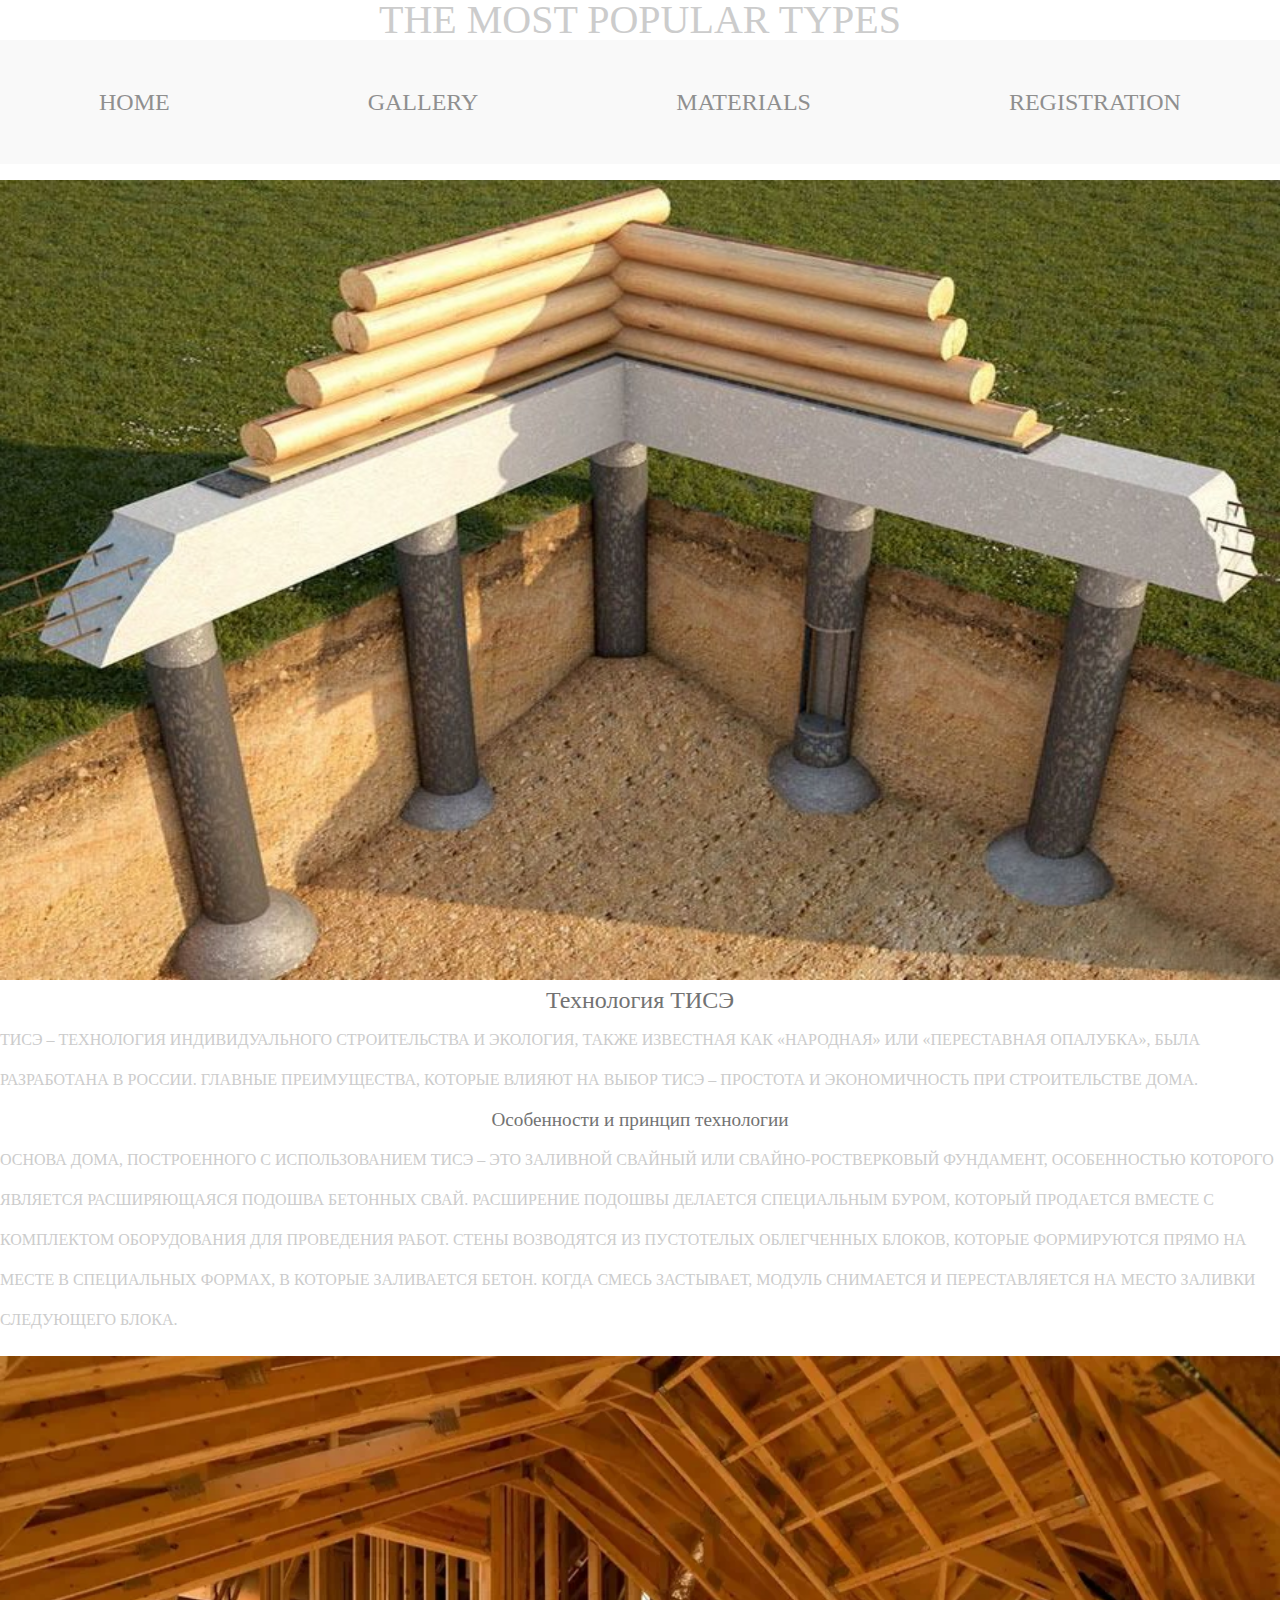
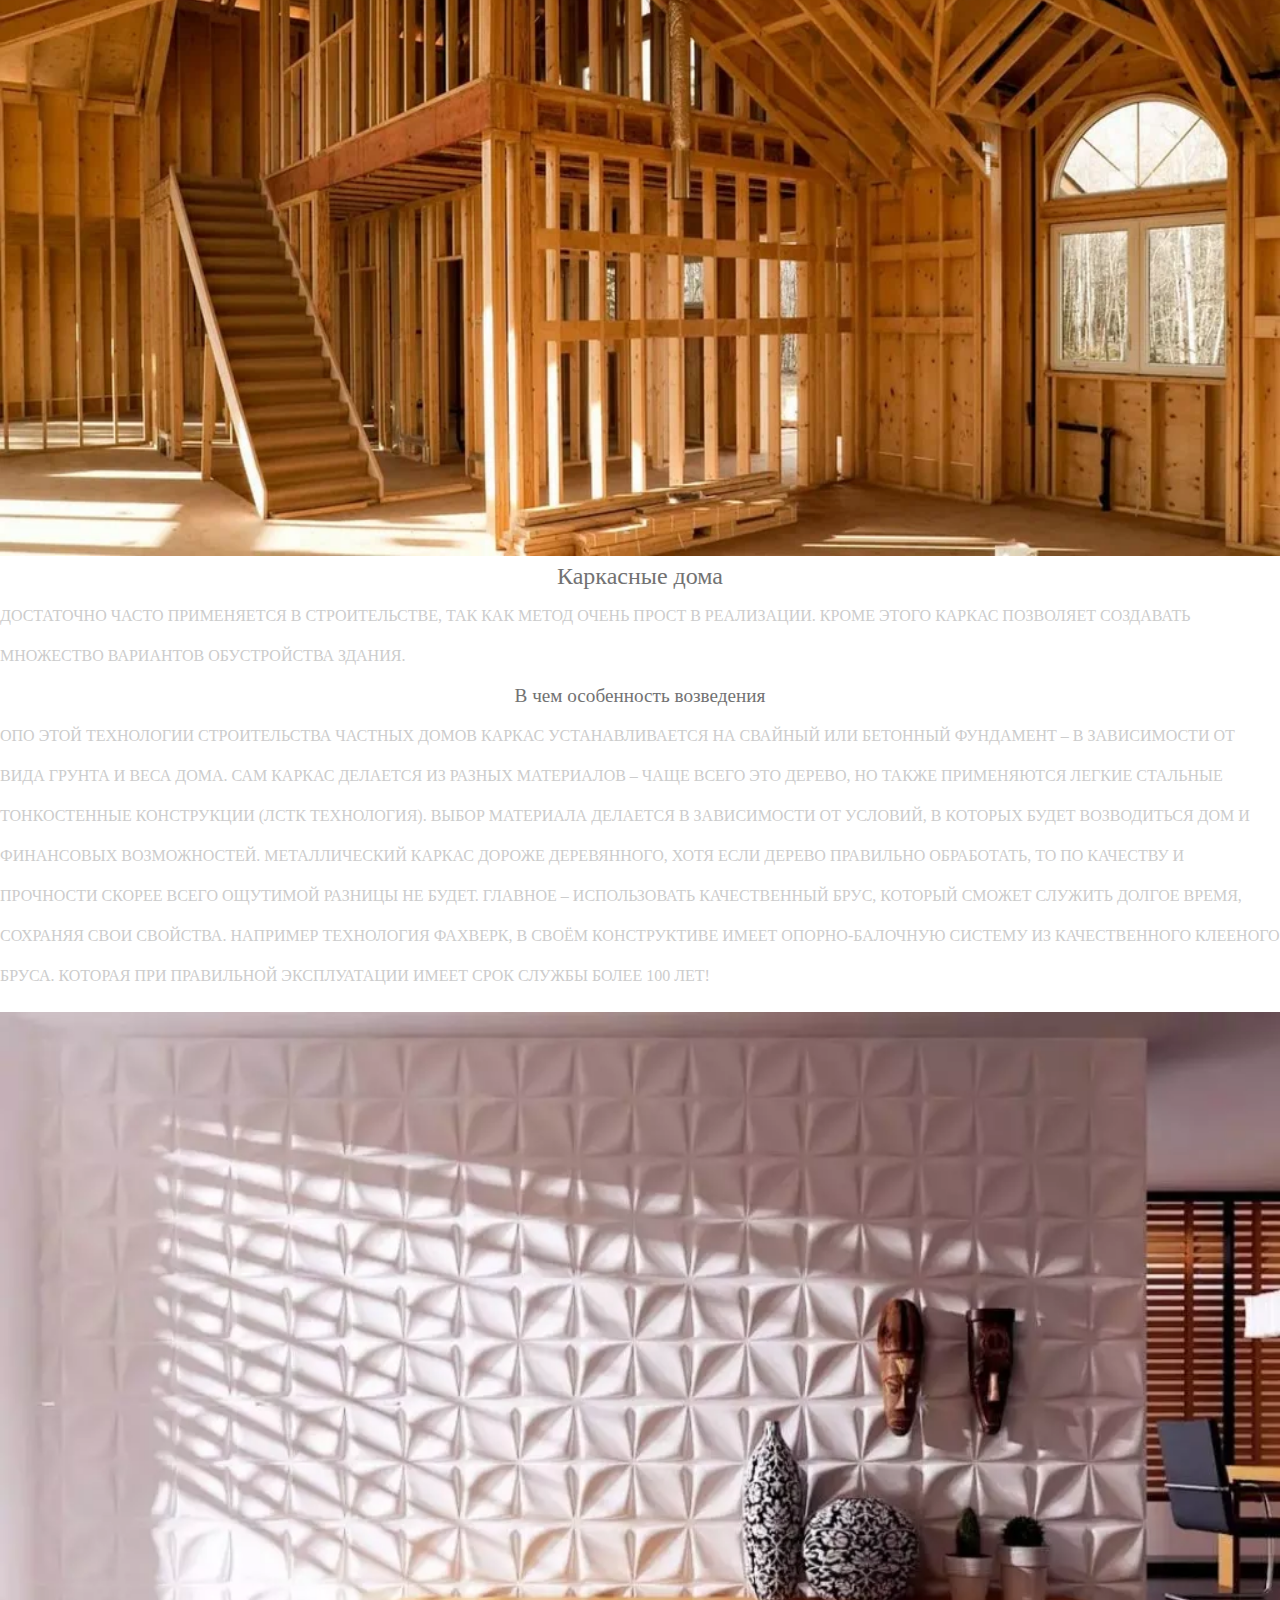
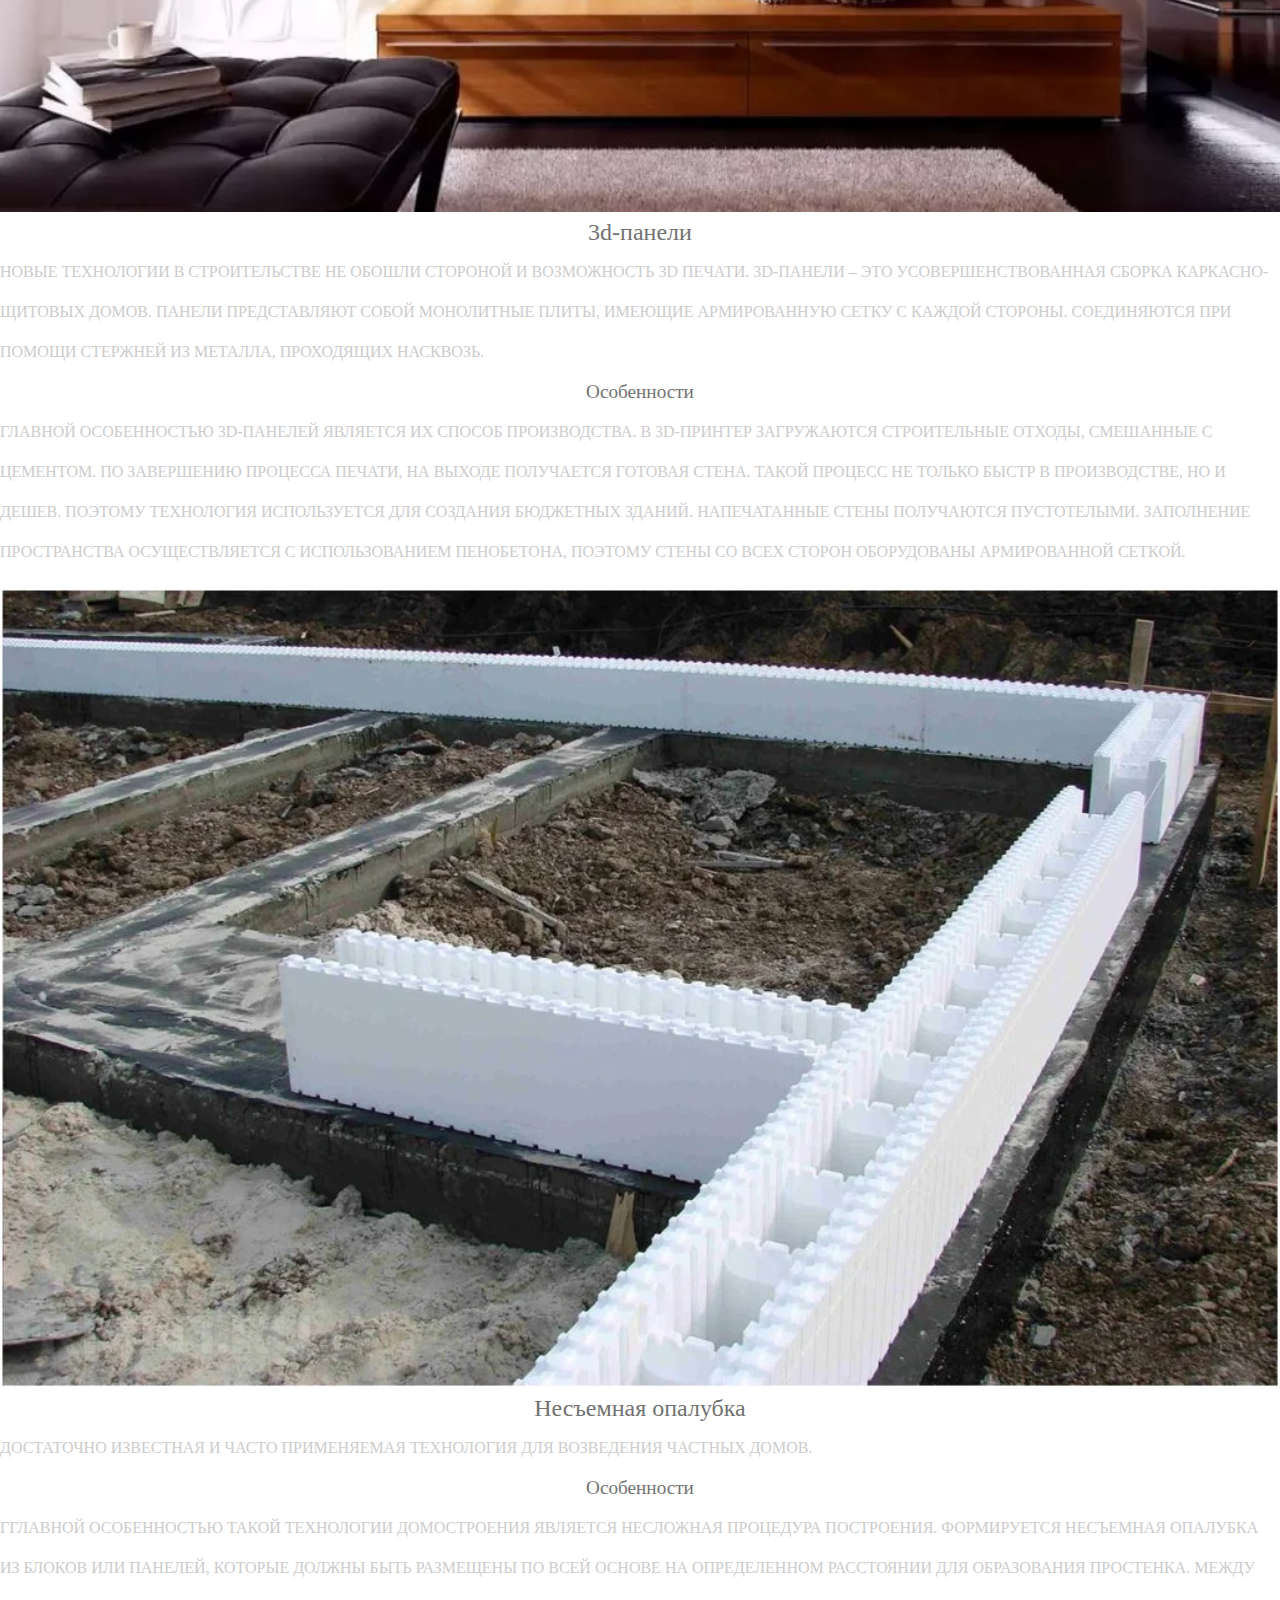
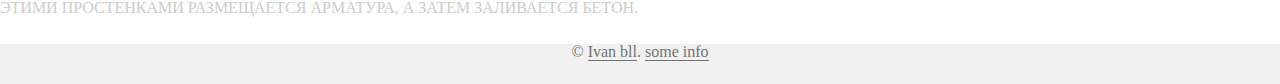
<file: Сайт_1/4_part(tecknologies)/index.html>
<!DOCTYPE html>
<html lang="en">

<head>
    <meta charset="UTF-8">
    <link rel="stylesheet" href="stylesheet/Style.css">
    <link rel="stylesheet" href="remove_basic_styles/none.css">

    <title>Document</title>
</head>

<body>
    <p data-item='Rohit' style="font-size: 2.5rem">the most popular types</p>

    <section>

        <nav>
            <ul class="menuItems">
                <li><a href='../index.html' data-item='Home'>Home</a></li>
                <li><a href='../Real_progects(8)/Gallery.html' data-item='Gallery'>Gallery</a></li>
                <li><a href='../5_part(slaider)/index.html' data-item='materials'>materials</a></li>
<!--                <li><a href='../4_part(tecknologies)/index.html' data-item='technologies'>technologies</a></li>-->
                <li><a href='../index(form).html' data-item='registration'>registration</a></li>
            </ul>
        </nav>

    </section>










    <div class="menu" style="text-align: center; color: white;">d</div>
    <div class="wrapper_1 wrap">
        <div class="empty"></div>
        <div class="img">
            <img src="img/TISE.jpg" alt="">
        </div>
        <div class="text">
            <h1>Технология ТИСЭ</h1>
            <p>ТИСЭ – технология индивидуального строительства и экология, также известная как «народная» или «переставная опалубка», была разработана в России. Главные преимущества, которые влияют на выбор ТИСЭ – простота и экономичность при строительстве дома.</p>
            <h2>Особенности и принцип технологии <br></h2>
            <p>Основа дома, построенного с использованием ТИСЭ – это заливной свайный или свайно-ростверковый фундамент, особенностью которого является расширяющаяся подошва бетонных свай. Расширение подошвы делается специальным буром, который продается вместе с комплектом оборудования для проведения работ.
                Стены возводятся из пустотелых облегченных блоков, которые формируются прямо на месте в специальных формах, в которые заливается бетон. Когда смесь застывает, модуль снимается и переставляется на место заливки следующего блока.

            </p>
        </div>
        <div class="empty"></div>
    </div>
     <div class="menu" style="text-align: center; color: white;">d</div>
     
     
     
     
     
     
     
     
     
     
     
     
     
    <div class="wrapper_1 wrap">
        <div class="empty"></div>
        <div class="img">
            <img src="img/kark.webp" alt="">
        </div>
        <div class="text">
            <h1>Каркасные дома</h1>
            <p>Достаточно часто применяется в строительстве, так как метод очень прост в реализации. Кроме этого каркас позволяет создавать множество вариантов обустройства здания.</p>
            <h2>В чем особенность возведения<br></h2>
            <p>ОПо этой технологии строительства частных домов каркас устанавливается на свайный или бетонный фундамент – в зависимости от вида грунта и веса дома. Сам каркас делается из разных материалов – чаще всего это дерево, но также применяются легкие стальные тонкостенные конструкции (ЛСТК технология). Выбор материала делается в зависимости от условий, в которых будет возводиться дом и финансовых возможностей. Металлический каркас дороже деревянного, хотя если дерево правильно обработать, то по качеству и прочности скорее всего ощутимой разницы не будет. Главное – использовать качественный брус, который сможет служить долгое время, сохраняя свои свойства. Например технология фахверк, в своём конструктиве имеет опорно-балочную систему из качественного клееного бруса. Которая при правильной эксплуатации имеет срок службы более 100 лет!


            </p>
        </div>
        <div class="empty"></div>
    </div>
    
     <div class="menu" style="text-align: center; color: white;">d</div>
    
    
    
    
    
    
    
    
    
    <div class="wrapper_1 wrap">
        <div class="empty"></div>
        <div class="img">
            <img src="img/3d.webp" alt="">
        </div>
        <div class="text">
            <h1>3d-панели</h1>
            <p>Новые технологии в строительстве не обошли стороной и возможность 3D печати. 3D-панели – это усовершенствованная сборка каркасно-щитовых домов. Панели представляют собой монолитные плиты, имеющие армированную сетку с каждой стороны. Соединяются при помощи стержней из металла, проходящих насквозь.</p>
            <h2>Особенности<br></h2>
            <p>Главной особенностью 3D-панелей является их способ производства. В 3D-принтер загружаются строительные отходы, смешанные с цементом. По завершению процесса печати, на выходе получается готовая стена. Такой процесс не только быстр в производстве, но и дешев. Поэтому технология используется для создания бюджетных зданий.

Напечатанные стены получаются пустотелыми. Заполнение пространства осуществляется с использованием пенобетона, поэтому стены со всех сторон оборудованы армированной сеткой.

            </p>
        </div>
        <div class="empty"></div>
    </div>
     <div class="menu" style="text-align: center; color: white;">d</div>
    
    
    
    
    
    
    
    
     <div class="wrapper_1 wrap">
        <div class="empty"></div>
        <div class="img">
            <img src="img/palubka.webp" alt="">
        </div>
        <div class="text">
            <h1>Несъемная опалубка</h1>
            <p>Достаточно известная и часто применяемая технология для возведения частных домов.</p>
            <h2>Особенности<br></h2>
            <p>ГГлавной особенностью такой технологии домостроения является несложная процедура построения.

Формируется несъемная опалубка из блоков или панелей, которые должны быть размещены по всей основе на определенном расстоянии для образования простенка. Между этими простенками размещается арматура, а затем заливается бетон.
            </p>
        </div>
        <div class="empty"></div>
    </div>
    
     <div class="menu" style="text-align: center; color: white;">d</div>
    
    
    <footer>

        <!-- Copyright -->
        <!-- ❤️  -->
        <div class="footer-copyright text-center">&copy;
            <a href="https://grohit.com/" class="white-text" target="_blank">Ivan bll</a>. <a href="https://codepen.io/grohit/" target="_blank">some info</a>
        </div>
        <!-- Copyright -->

    </footer>

</body>

</html>
</file>
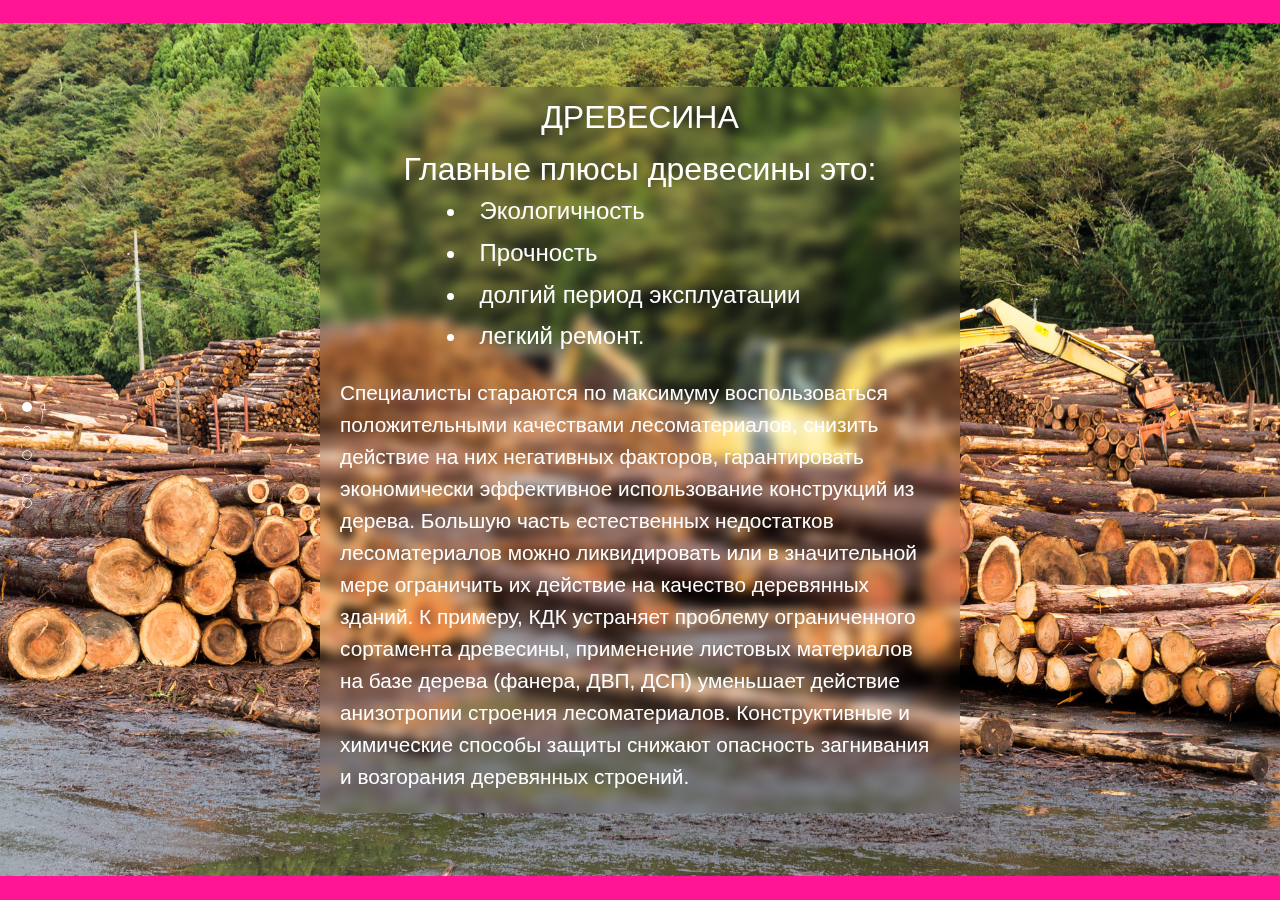
<file: Сайт_1/5_part(slaider)/index.html>
<!DOCTYPE html>
<html lang="en">

<head>
    <meta charset="UTF-8">
    <link rel="stylesheet" href="stylesheet/Style.css">
    <link rel="stylesheet" href="remove_basic_styles/none.css">

    <title>Document</title>
</head>

<body>
    <div class="contenedor">
        <form>
            <input type="radio" id="Slide1" name="slider" titulo="1" autofocus="autofocus" checked="checked" />
            <input type="radio" id="Slide2" name="slider" titulo="2" />
            <input type="radio" id="Slide3" name="slider" titulo="3" />
            <input type="radio" id="Slide4" name="slider" titulo="+4" />
            <input type="radio" id="Slide5" name="slider" titulo="5" />
<!--
            <input type="radio" id="Slide6" name="slider" titulo="Dummy page" />
            <input type="radio" id="Slide7" name="slider" titulo="Dummy page" />
-->
            <div class="labels">
                <label class="Slide" for="Slide1" id="Slide1">
                    <div class="content" style="width: 50%;">
                        <h1><strong>Древесина</strong></h1>
                        <h2>Главные плюсы древесины это:</h2>
                        <ul class="sps">
                            <li>Экологичность</li>
                            <li>Прочность</li>
                            <li>долгий период эксплуатации</li>
                            <li>легкий ремонт.</li>
                        </ul>
                        <p>Специалисты стараются по максимуму воспользоваться положительными качествами лесоматериалов, снизить действие на них негативных факторов, гарантировать экономически эффективное использование конструкций из дерева. Большую часть естественных недостатков лесоматериалов можно ликвидировать или в значительной мере ограничить их действие на качество деревянных зданий. К примеру, КДК устраняет проблему ограниченного сортамента древесины, применение листовых материалов на базе дерева (фанера, ДВП, ДСП) уменьшает действие анизотропии строения лесоматериалов. Конструктивные и химические способы защиты снижают опасность загнивания и возгорания деревянных строений.</p>
                    </div>
<!--                    <div class="icon"><span><i class="fa fa-keyboard-o"></i></span><span>Use keyboard</span></div>-->
                </label>
                <label class="Slide sl_1" for="Slide2" id="Slide2">
                    <div class="content">
                        <h1>Кирпич</h1>
                        <p>Главными достоинствами дома из кирпича являются высокая прочность материала. А по своим характеристикам несущей способности, стена, возведенная из этой разновидности стройматериалов, почти не уступает бетонной. Подобные характеристики идеальны как для малоэтажного загородного строительства, так и для возведения многоэтажных домов. Кроме этого, дом, выложенный из кирпича, не сгорит, не сгниет и не подвергнется усадке.

                            Только, по уровню сохранения энергоэффективности стены из керамического или силикатного кирпича значительно отстают от других строительных материалов. Для того чтобы обеспечить достаточную энергоэффективность частному дому, кирпичная стена должна иметь минимальную толщину в 120 см. Становится ясно, что строить для постоянного круглогодичного проживания "бункер" с подобными стенами никто не будет, поэтому сегодня все чаще кирпич применяют в качестве облицовочного материала.</p>
                            <h1>Недостатки</h1>
                            <ul class="sps">
                                <li>Низкая влагостойкость</li>
                                <li>Высокая теплопроводность</li>
                                <li>Высокая масса изделия</li>
                                <li>Высокая стоимость материала</li>
                            </ul>
                    </div>
                </label>
                
                
                
                
                <label class="Slide" for="Slide3" id="Slide3">
                    <div class="content">
                        <h1>Газо- и пеноблоки</h1>
                        <p>Газо- и пеноблоки имеют одинаковые технические характеристики и отлично подходят для строительства малоэтажных домов. Они обладают более точной геометрией размеров, что влияет на толщину кладочных швов, на расход дорогостоящего кладочного раствора, на теплопроводность стены с учётом кладочного раствора и на трудоёмкость кладки. Для сравнения: толщина кладки для газобетонных блоков составляет 1-1,5 мм, а если говорить о керамических кирпичах, то толщина кладки будет колебаться от 10 до 15 мм. </p>
                        <h2 >Недостатки</h2>
                        <ul class="sps">
                            <li>Хрупкость</li>
                            <li>Высокая водопроницаемость (для газоблоков)</li>
                            <li>Обязательная внутреняя и внешняя отделка дома</li>
                            <li>Наличие химических элементов в составе</li>
                        </ul>
                    </div>
                </label>
                
                
                
                
                
                
                
                
                
                
                
                
                
                
                
                
                
                
                <label class="Slide" for="Slide4" id="Slide4">
                    <div class="content">
                        <h1>Шлакоблоки </h1>
                        <p>Шлакоблоки тоже относятся к недорогим строительным материалам, однако, за счет слишком высокой теплопроводности возведенных стен, они требуют дополнительное утепление. Помимо этого, шлакоблок имеет большой вес.Именно этими недостатками можно объяснить то, что потребители отдают большее предпочтение керамзитобетонным блокам.</p>
                        <h2>В качестве положительных характеристик шлакоблока застройщики выделяют:</h2>
                        <ul class="sps">
                            <li>Пожаростойкость</li>
                            <li>Низкую стоимость</li>
                            <li>Высокую теплоизоляцию</li>
                            <li>Устойчивость к поражению грибка и плесени</li>
                            <li>Высокий срок эксплуатации построенного дома</li>
                        </ul>
                        <h2>Самыми основными недостатками шлакоблока являются:</h2>
                        <ul class="sps">
                            <li>Хрупкость материала и Низкая звукоизоляция</li>
                            <li>Низкая влагостойкость и Необходимость внутренней и внейшей отделки</li>
<!--
                            <li>Низкая звукоизоляция</li>
                            <li>Необходимость внутренней и внейшей отделки</li>
-->
                            
                        </ul>
                    </div>
                </label>
                
                
                
                
                
                
                
                
                
                
                
                
                
                
                
                
                
                
                
                
                <label class="Slide" for="Slide5" id="Slide5">
                    <div class="content">
                        <h1>Арболит</h1>
                        <p>
                            Производится из смеси древесных щепок, раствора цемента и специальных добавок. По техническим характеристикам материал лёгкий и тёплый. Пригоден для постройки невысоких домов. Упругость арболита позволяет ему выдерживать плиты перекрытия.
                        </p>
                        <h2>Достоинства</h2>
                        <ul class="sps">
                            <li>Небольшой вес</li>
                            <li>Экологичсноть</li>
                            <li>Качественная теплоизоляция</li>
                            <li>Высокая звукоизоляция</li>
                            <li>Материал "дышащий" , экологичный</li>
                        </ul>
                         <h2>Недостатки</h2>
                        <ul class="sps">
                            <li>Хорошо поглощает влагу</li>
                            <li>Неровная поверхность</li>
                            <li>Качественная теплоизоляция</li>
                        </ul>
                        <p>К отрицательным сторонам материала можно отнести частые подделки. Специальное оборудование для производства арболита не требуется, поэтому на строительном рынке нередко появляются кустарные изделия. В них добавляются химические добавки, не прошедшие сертификацию. В процессе производства нарушается технология. В итоге получается продукт низкого качества.</p>
                    </div>
                </label>
             
            </div>
        </form>
    </div>

</body>

</html>
</file>
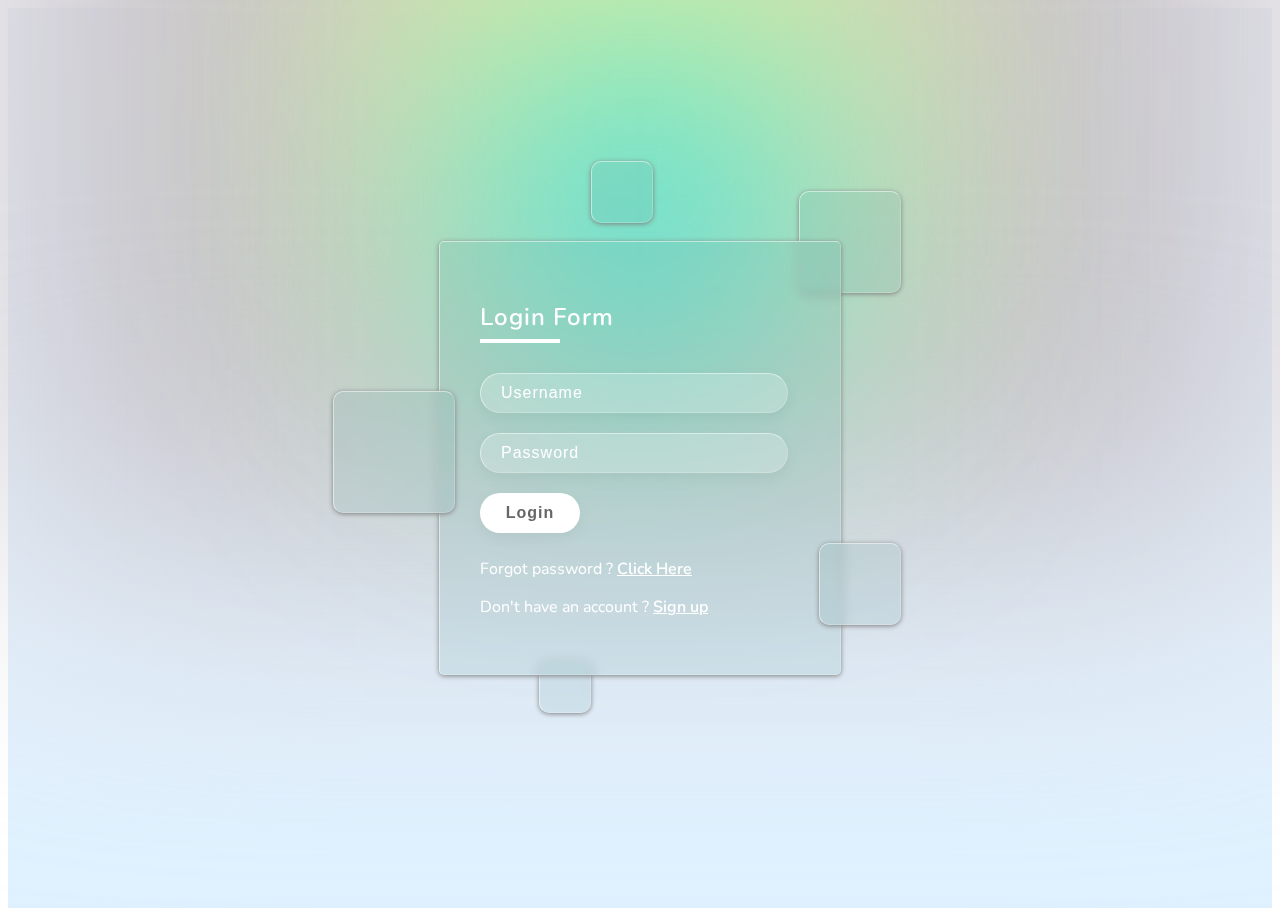
<file: Сайт_1/index(form).html>
<!DOCTYPE html>
<html lang="en">
<head>
	<meta charset="UTF-8">
	<link rel="stylesheet" href="stylesheet/Form_style.css">
	<title>Document</title>
	 <script src="scripts/scripts.js"></script>
</head>
<body>
	<section>
	    <div class="color"></div>
	    <div class="color"></div>
	    <div class="color"></div>
	    <div class="box">
            <div class="square" style="--i:0;"></div>
            <div class="square" style="--i:1;"></div>
            <div class="square" style="--i:2;"></div>
            <div class="square" style="--i:3;"></div>
            <div class="square" style="--i:4;"></div>
	        <div class="container">
	            <div class="form">
	                <h2>Login Form</h2>
	                <form action="">
	                    <div class="inputBox">
	                        <input type="text" placeholder="Username">
	                    </div>
	                    <div class="inputBox">
	                        <input type="Password" placeholder="Password">
	                    </div>
	                     <div class="inputBox">
	                        <input type="submit" value="Login">
	                    </div>
	                    <p class="forget">Forgot password ? <a
	                        
	                     href="">Click Here</a></p>
	                      <p class="forget">Don't have an account ? <a
	                        
	                     href="#" onclick="funct();">Sign up</a></p>
	                </form>
	            </div>
	        </div>
	    </div>
	</section>
</body>
</html>
</file>
<file: Сайт_1/4_part(tecknologies)/stylesheet/Style.css>
body{
    display: flex;
    justify-content: center;
    flex-direction: column;
   
}

@media (min-width : 1500px){
    .img{
    display: inline-block;
/*    float: left*/
    flex: 6;
}
.img img{
    width: 32vw;
    height: 45vh;
}
.text{
    flex: 3;
    min-width: 54vw;
    line-height: 2rem;
    padding: 10px;
}
.text p{
    text-align: left;
}
.wrap{
    display: flex;
    justify-content: space-around;
    flex-wrap: wrap;
}
.empty{
    flex: 1;
    
}
.text h1{
    font-size: 1.5rem;
}
.text h2{
    font-size: 1.2rem;
}
}
@media (max-width : 1500px){
    .img{
    display: inline-block;
    float: left;
    flex: ;
}
.img img{
    max-height: 800px;
    width: 100vw;
    height: 100vh;

}
.text{
    flex: ;
    min-width: 50vw;
    line-height: 2.5rem;
 
}
.text p{
    text-align: left;
}
.wrap{
    display: flex;
    justify-content: flex-end;
    flex-wrap: wrap;
    
}
.empty{
    display: none;
}
.text h1{
    font-size: 1.5rem;
}
.text h2{
    font-size: 1.2rem;
}
}































.section{
    text-align: center;
}
div {
  color: #727272;
  text-align: center;
}
p {
  text-align: center;
  margin: 16px;
  font-size: 96px;
  color: #ccc;
  text-transform: uppercase;
  font-weight: 600;
  transition: all 1s ease-in-out;
  position: relative;
}


nav {
  margin: 25px;
  background: #f9f9f9;
  padding: 16px;
}
nav .menuItems {
  list-style: none;
  display: flex;
  justify-content: space-around;
}
nav .menuItems li {
  margin: 50px;
}
nav .menuItems li a {
  text-decoration: none;
  color: #8f8f8f;
  font-size: 24px;
  font-weight: 400;
  transition: all 0.5s ease-in-out;
  position: relative;
  text-transform: uppercase;
  
}
nav .menuItems li a::before {
  content: attr(data-item);
  transition: 0.5s;
  color: #8254ff;
  position: absolute;
  top: 0;
  bottom: 0;
  left: 0;
  right: 0;
  width: 0;
  overflow: hidden;
}
nav .menuItems li a:hover::before {
  width: 100%;
  transition: all 0.5s ease-in-out;
}

footer {
/*  position: absolute;*/
  font-size: 12px;
  bottom:0;
  width: 100%;
  height: 40px;
  line-height: 60px;
  font-size: 14px;
  background-color: #f1f1f1;
  color: #000000;
  text-align: center;
  
}
footer a {
  text-decoration: none;
  color: inherit;
  border-bottom: 1px solid;
}
footer a:hover {
  border-bottom: 1px transparent;
}
</file>
<file: Сайт_1/5_part(slaider)/stylesheet/Style.css>
<style>
@import url('https://fonts.googleapis.com/css2?family=Nunito:wght@300&display=swap');
</style>
body {
    display: flex;
    justify-content: center;
    flex-direction: column;

}

@media (min-width : 1500px) {}

@media (max-width : 1500px) {}





























/* The basic stuff to make it work */
.contenedor {
    width: 100vw;
    height: 100vh;
    background: deeppink;
    position: relative;
    display: flex;
    align-items: center;
}

.contenedor form {
    box-sizing: border-box;
    text-align: center;
    padding: 22px;
    display: inline-flex;
    flex-direction: column;
    position: fixed;
    height: 100vh;
    justify-content: center;
}

.contenedor form input {
    height: 0;
    margin: 12px 0;
    z-index: 1;
}

.contenedor form input:checked {
    outline: 0;
    border: 0;
}

.contenedor form input:before {
    content: "";
    position: absolute;
    display: inline-block;
    width: 8px;
    height: 8px;
    border: 1px solid rgba(255, 255, 255, 0.81);
    border-radius: 11px;
    cursor: pointer;
    transition: all 0.25s linear;
}

.contenedor form input:checked:before {
    background-color: white;
}

.contenedor form input:after {
    content: ""attr(titulo) "";
    position: relative;
    left: 30px;
    opacity: 0;
    color: white;
    font-size: 9px;
    display: block;
    min-width: 80px;
    transition: all 0.25s linear;
}

.contenedor form input:checked:after {
    opacity: 1;
    left: 20px;
}

.contenedor form input:hover:after:not(label) {
    opacity: 1;
}

.contenedor form input:nth-of-type(1):checked ~ .labels label {
    transform: translateY(-0%);
}

.contenedor form input:nth-of-type(2):checked ~ .labels label {
    transform: translateY(-100%);
}

.contenedor form input:nth-of-type(3):checked ~ .labels label {
    transform: translateY(-200%);
}

.contenedor form input:nth-of-type(4):checked ~ .labels label {
    transform: translateY(-300%);
}

.contenedor form input:nth-of-type(5):checked ~ .labels label {
    transform: translateY(-400%);
}

.contenedor form input:nth-of-type(6):checked ~ .labels label {
    transform: translateY(-500%);
}

.contenedor form input:nth-of-type(7):checked ~ .labels label {
    transform: translateY(-600%);
}

.contenedor form .labels {
    position: absolute;
    top: 0;
    left: 0;
    width: 100vw;
    height: 100vh;
    display: flex;
    flex-direction: column;
}

.contenedor form .labels label {
    min-width: 100vw;
    min-height: 100vh;
    display: flex;
    flex-direction: column;
    justify-content: center;
    align-items: center;
    /*  background-color: #2B2B38;*/
    z-index: 0;
    transition: all 0.75s cubic-bezier(0.75, 0.25, 0, 1.05);
}

.contenedor form .labels label:nth-child(odd) {
    /*
  background-color: #F5004F;
  color: white !important;
*/
}

/* Fancy style */
body {
    font-family: "Open sans", sans-serif;
    font-size: 16px;
    font-weight: 100;
    color: white;
}

.content {
    width: 100%;
    box-sizing: border-box;
    padding: 0 110px;
    
}
.content p{
    width: 100%;
    box-sizing: border-box;
    padding: 0 110px;
    line-height: 2rem;
    
}

.content .block {
    width: inherit;
    font-size: 11px;
    font-weight: 400;
    line-height: 1.5;
    margin: 42px 0;
    display: flex;
    justify-content: center;
}

.content .block span,
.content .block span i {
    margin: 0 42px;
}

.content .block span i {
    margin-bottom: 22px;
}

.content .block span i:before {
    font-size: 30px;
}

.Slide:nth-child(even) .content .block {
    /*  color: #717171;*/
}

.icon {
    position: absolute;
    bottom: 30px;
    left: 0;
    right: 0;
    font-size: 11px;
    text-align: center;
    line-height: 1.5;
    display: flex;
    flex-direction: column;
}

.icon i {
    font-size: 22px;
}

#Slide5 .content .block {
    flex-direction: column;
}

#Slide5 .content .block i {
    margin: 0 12px;
    vertical-align: middle;
}

strong {
    font-weight: 400;
}

h1 {
    text-transform: uppercase;
}

ol {
    text-align: left;
    list-style-type: decimal;
}

a {
    text-decoration: none;
    color: inherit;
    transition: all 0.25s linear;
}

a:hover {
    color: rebeccapurple;
}



@media(max-width:1000px) {
    label#Slide1 {
        background: url(../img/les_2.jpg) center no-repeat;
        background-size: 355%;
    }
    label#Slide2 {
        background: url(../img/kirpitch.jpg) center no-repeat;
        background-size: 355%;
    }
    label#Slide3 {
        background: url(../img/pena.jpg) center no-repeat;
          background-size: 355%;
    }
    label#Slide3 .content{
        backdrop-filter: blur(20px); 
    }
    label#Slide4 {
        background: url(../img/shlack.jpg) center no-repeat;
           background-size: 355%;
    }
     label#Slide5 {
        background: url(../img/arbolit.jpg) center no-repeat;
          background-size: 355%;
    }
    .content{
   
   backdrop-filter: blur(10px); 
    font-family: 'Nunito', sans-serif;
    max-width: 100%;
    line-height: 1.3rem;
    padding: 20px;
    max-height: 100%;
}
}

@media(min-width:1000px) {
    label#Slide1 {
        background: url(../img/les_2.jpg) center no-repeat;
          background-size: 100%;
    }
    label#Slide2 {
        background: url(../img/kirpitch.jpg) center no-repeat;
          background-size: 100%;
    }
     label#Slide3 {
        background: url(../img/pena.jpg)  center no-repeat;
          background-size: 110%;

          
    }
    label#Slide3 .content{
        backdrop-filter: blur(10px); 
    }
     label#Slide4 {
        background: url(../img/shlack.jpg) center no-repeat;
          background-size: 100%;
    }
     label#Slide5 {
        background: url(../img/arbolit.jpg) center no-repeat;
          background-size: 100%;
    }
    .content{
   
   backdrop-filter: blur(6px); 
    font-family: 'Nunito', sans-serif;
    max-width: 80%;
    line-height: 1.1rem;
    padding: 0px;
    max-height: 100%;
    border-radius: 5px;
}
}























/*Cлайд 1*/
.sps{
    display: inline-block;
    
}
.sps li{
    padding: 12px;
    font-size: 1.5rem;
    font-weight: 400;
    text-align: left;
    list-style-type:disc;
}
.content h1{
     padding: 22px;
    font-size: 2rem;
    font-weight: 500;
}
.content h2{
     padding: 12px;
    font-size: 2rem;
}

.content p{
   float: left; 
    font-size: 1.3rem;
    text-align:left;
    padding: 20px;
        
}
.Slide{
   
}
/*слайд_2*/
</file>
<file: Сайт_1/stylesheet/Form_style.css>
@import url('https://fonts.googleapis.com/css2?family=Nunito:wght@300&display=swap');

@import url('https://fonts.googleapis.com/css2?family=Noto+Sans:ital,wght@0,200;0,300;1,200&display=swap');
body{
    overflow: hidden;
    font-family: 'Nunito', sans-serif;
}
section{
    display: flex;
    justify-content: center;
    align-items: center;
    min-height: 100vh;
    background: linear-gradient(to bottom,#f1f4f9,#dff1ff)
}
section .color{
    position: absolute;
    filter: blur(150px)
}
section .color:nth-child(1)
{
    top: -350px;
    width: 100vw;
    height: 100vh;
    background: #c5c2cb;
}
section .color:nth-child(2)
{
    top: -150px;
    width: 500px;
    height: 500px;
    background: #fffd87;
}
section  .color:nth-child(3)
{
    top: 50px;
    width: 300px;
    height: 300px;
    background: #00d2ff;
}
.box
{
    position: relative;
}
.container{
    position: relative;
    width: 400px;
    min-height: 400px;
    background: rgb(91 157 154 / 12%);
    border-radius: 5px;
    display: flex;
    justify-content: center;
    align-items: center;
    backdrop-filter:blur(5px);
    box-shadow: 0 1px 5px grey;
    border: 1px solid rgba(255,255,255,0.5);
    border-right: 1px solid rgba(255,255,255,0.2);
    border-bottom: 1px solid rgba(255,255,255,0.2);
}
.form
{
    position: relative;
    width: 100%;
    height: 100%;
    padding: 40px;
}
.form h2
{
    position: relative;
    color: white;
    font-size: 24px;
    font-weight: 600;
    letter-spacing: 1px;
    margin-bottom: 40px;
}
.form h2::before
{
    content: '';
    position: absolute;
    left: 0;
    bottom: -10px;
    width: 80px;
    height: 4px;
    background: white;
}
.form .inputBox
{
    width:83%;
    margin-top: 20px; 
}
.form .inputBox input
{
    width: 100%;
    background: rgba(255,255,255,0.2);
    border: none;
    outline: none;
    padding: 10px 20px;
    border-radius: 35px;
    border: 1px solid rgba(255,255,255,0.5);
    border-right: 1px solid rgba(255,255,255,0.2);
    border-bottom: 1px solid rgba(255,255,255,0.2);
    font-size: 16px;
    letter-spacing: 1px;
    color: white;
    box-shadow: 0 5px 15px rgba(0,0,0,0.05);
}
.form .inputBox input::placeholder
{
    color: white;
}
.form .inputBox input[type="submit"]
{
    background: white;
    color: #666;
    max-width: 100px;
    cursor: pointer;
    margin-bottom: 20px;
    font-weight: 600;
}
.forget
{
    margin-top: 5px;
    color: white;
}
.forget a
{
    color: white;
    font-weight: 600;
}
.box .square
{
    position: absolute;
    backdrop-filter:blur(5px);
    box-shadow: 0 1px 5px grey;
    border: 1px solid rgba(255,255,255,0.5);
    border-right: 1px solid rgba(255,255,255,0.2);
    border-bottom: 1px solid rgba(255,255,255,0.2);
    background: rgb(91 157 154 / 12%);
    border-radius: 10px;
    animation-delay: calc(-1s * var(--i));
    animation: animate 30s linear infinite;
}
@keyframes animate
{
    0%,100%
    {
        transform: translateY(-40px);
    }
    50%
    {
        transform: translateY(40px);
    }
}
.box .square:nth-child(1)
{
    
    top: -50px;
    right: -60px;
    width: 100px;
    height: 100px;
}
.box .square:nth-child(2)
{
    top: 150px;
    right: 386px;
    width: 120px;
    height: 120px;
    z-index: 2;
}
.box .square:nth-child(3)
{
    bottom: 50px;
    right: -60px;
    width: 80px;
    height: 80px;
    z-index: 2;
}
.box .square:nth-child(4)
{
    top: 420px;
    right: 250px;
    width: 50px;
    height: 50px;
}
.box .square:nth-child(5)
{
    top: -80px;
    right: 188px;
    width: 60px;
    height: 60px;
}
</file>
<file: Сайт_1/4_part(tecknologies)/remove_basic_styles/none.css>
/* http://meyerweb.com/eric/tools/css/reset/
   v2.0-modified | 20110126
   License: none (public domain)
*/

html, body, div, span, applet, object, iframe,
h1, h2, h3, h4, h5, h6, p, blockquote, pre,
a, abbr, acronym, address, big, cite, code,
del, dfn, em, img, ins, kbd, q, s, samp,
small, strike, strong, sub, sup, tt, var,
b, u, i, center,
dl, dt, dd, ol, ul, li,
fieldset, form, label, legend,
table, caption, tbody, tfoot, thead, tr, th, td,
article, aside, canvas, details, embed,
figure, figcaption, footer, header, hgroup,
menu, nav, output, ruby, section, summary,
time, mark, audio, video {
  margin: 0;
	padding: 0;
	border: 0;
	font-size: 100%;
	font: inherit;
	vertical-align: baseline;
}

/* make sure to set some focus styles for accessibility */
:focus {
    outline: 0;
}

/* HTML5 display-role reset for older browsers */
article, aside, details, figcaption, figure,
footer, header, hgroup, menu, nav, section {
	display: block;
}

body {
	line-height: 1;
}

ol, ul {
	list-style: none;
}

blockquote, q {
	quotes: none;
}

blockquote:before, blockquote:after,
q:before, q:after {
	content: '';
	content: none;
}

table {
	border-collapse: collapse;
	border-spacing: 0;
}

input[type=search]::-webkit-search-cancel-button,
input[type=search]::-webkit-search-decoration,
input[type=search]::-webkit-search-results-button,
input[type=search]::-webkit-search-results-decoration {
    -webkit-appearance: none;
    -moz-appearance: none;
}

input[type=search] {
    -webkit-appearance: none;
    -moz-appearance: none;
    -webkit-box-sizing: content-box;
    -moz-box-sizing: content-box;
    box-sizing: content-box;
}

textarea {
    overflow: auto;
    vertical-align: top;
    resize: vertical;
}

/**
 * Correct `inline-block` display not defined in IE 6/7/8/9 and Firefox 3.
 */

audio,
canvas,
video {
    display: inline-block;
    *display: inline;
    *zoom: 1;
    max-width: 100%;
}

/**
 * Prevent modern browsers from displaying `audio` without controls.
 * Remove excess height in iOS 5 devices.
 */

audio:not([controls]) {
    display: none;
    height: 0;
}

/**
 * Address styling not present in IE 7/8/9, Firefox 3, and Safari 4.
 * Known issue: no IE 6 support.
 */

[hidden] {
    display: none;
}

/**
 * 1. Correct text resizing oddly in IE 6/7 when body `font-size` is set using
 *    `em` units.
 * 2. Prevent iOS text size adjust after orientation change, without disabling
 *    user zoom.
 */

html {
    font-size: 100%; /* 1 */
    -webkit-text-size-adjust: 100%; /* 2 */
    -ms-text-size-adjust: 100%; /* 2 */
}

/**
 * Address `outline` inconsistency between Chrome and other browsers.
 */

a:focus {
    outline: thin dotted;
}

/**
 * Improve readability when focused and also mouse hovered in all browsers.
 */

a:active,
a:hover {
    outline: 0;
}

/**
 * 1. Remove border when inside `a` element in IE 6/7/8/9 and Firefox 3.
 * 2. Improve image quality when scaled in IE 7.
 */

img {
    border: 0; /* 1 */
    -ms-interpolation-mode: bicubic; /* 2 */
}

/**
 * Address margin not present in IE 6/7/8/9, Safari 5, and Opera 11.
 */

figure {
    margin: 0;
}

/**
 * Correct margin displayed oddly in IE 6/7.
 */

form {
    margin: 0;
}

/**
 * Define consistent border, margin, and padding.
 */

fieldset {
    border: 1px solid #c0c0c0;
    margin: 0 2px;
    padding: 0.35em 0.625em 0.75em;
}

/**
 * 1. Correct color not being inherited in IE 6/7/8/9.
 * 2. Correct text not wrapping in Firefox 3.
 * 3. Correct alignment displayed oddly in IE 6/7.
 */

legend {
    border: 0; /* 1 */
    padding: 0;
    white-space: normal; /* 2 */
    *margin-left: -7px; /* 3 */
}

/**
 * 1. Correct font size not being inherited in all browsers.
 * 2. Address margins set differently in IE 6/7, Firefox 3+, Safari 5,
 *    and Chrome.
 * 3. Improve appearance and consistency in all browsers.
 */

button,
input,
select,
textarea {
    font-size: 100%; /* 1 */
    margin: 0; /* 2 */
    vertical-align: baseline; /* 3 */
    *vertical-align: middle; /* 3 */
}

/**
 * Address Firefox 3+ setting `line-height` on `input` using `!important` in
 * the UA stylesheet.
 */

button,
input {
    line-height: normal;
}

/**
 * Address inconsistent `text-transform` inheritance for `button` and `select`.
 * All other form control elements do not inherit `text-transform` values.
 * Correct `button` style inheritance in Chrome, Safari 5+, and IE 6+.
 * Correct `select` style inheritance in Firefox 4+ and Opera.
 */

button,
select {
    text-transform: none;
}

/**
 * 1. Avoid the WebKit bug in Android 4.0.* where (2) destroys native `audio`
 *    and `video` controls.
 * 2. Correct inability to style clickable `input` types in iOS.
 * 3. Improve usability and consistency of cursor style between image-type
 *    `input` and others.
 * 4. Remove inner spacing in IE 7 without affecting normal text inputs.
 *    Known issue: inner spacing remains in IE 6.
 */

button,
html input[type="button"], /* 1 */
input[type="reset"],
input[type="submit"] {
    -webkit-appearance: button; /* 2 */
    cursor: pointer; /* 3 */
    *overflow: visible;  /* 4 */
}

/**
 * Re-set default cursor for disabled elements.
 */

button[disabled],
html input[disabled] {
    cursor: default;
}

/**
 * 1. Address box sizing set to content-box in IE 8/9.
 * 2. Remove excess padding in IE 8/9.
 * 3. Remove excess padding in IE 7.
 *    Known issue: excess padding remains in IE 6.
 */

input[type="checkbox"],
input[type="radio"] {
    box-sizing: border-box; /* 1 */
    padding: 0; /* 2 */
    *height: 13px; /* 3 */
    *width: 13px; /* 3 */
}

/**
 * 1. Address `appearance` set to `searchfield` in Safari 5 and Chrome.
 * 2. Address `box-sizing` set to `border-box` in Safari 5 and Chrome
 *    (include `-moz` to future-proof).
 */

input[type="search"] {
    -webkit-appearance: textfield; /* 1 */
    -moz-box-sizing: content-box;
    -webkit-box-sizing: content-box; /* 2 */
    box-sizing: content-box;
}

/**
 * Remove inner padding and search cancel button in Safari 5 and Chrome
 * on OS X.
 */

input[type="search"]::-webkit-search-cancel-button,
input[type="search"]::-webkit-search-decoration {
    -webkit-appearance: none;
}

/**
 * Remove inner padding and border in Firefox 3+.
 */

button::-moz-focus-inner,
input::-moz-focus-inner {
    border: 0;
    padding: 0;
}

/**
 * 1. Remove default vertical scrollbar in IE 6/7/8/9.
 * 2. Improve readability and alignment in all browsers.
 */

textarea {
    overflow: auto; /* 1 */
    vertical-align: top; /* 2 */
}

/**
 * Remove most spacing between table cells.
 */

table {
    border-collapse: collapse;
    border-spacing: 0;
}

html,
button,
input,
select,
textarea {
    color: #222;
}


::-moz-selection {
    background: #b3d4fc;
    text-shadow: none;
}

::selection {
    background: #b3d4fc;
    text-shadow: none;
}

img {
    vertical-align: middle;
}

fieldset {
    border: 0;
    margin: 0;
    padding: 0;
}

textarea {
    resize: vertical;
}

.chromeframe {
    margin: 0.2em 0;
    background: #ccc;
    color: #000;
    padding: 0.2em 0;
}
</file>
<file: Сайт_1/5_part(slaider)/remove_basic_styles/none.css>
/* http://meyerweb.com/eric/tools/css/reset/
   v2.0-modified | 20110126
   License: none (public domain)
*/

html, body, div, span, applet, object, iframe,
h1, h2, h3, h4, h5, h6, p, blockquote, pre,
a, abbr, acronym, address, big, cite, code,
del, dfn, em, img, ins, kbd, q, s, samp,
small, strike, strong, sub, sup, tt, var,
b, u, i, center,
dl, dt, dd, ol, ul, li,
fieldset, form, label, legend,
table, caption, tbody, tfoot, thead, tr, th, td,
article, aside, canvas, details, embed,
figure, figcaption, footer, header, hgroup,
menu, nav, output, ruby, section, summary,
time, mark, audio, video {
  margin: 0;
	padding: 0;
	border: 0;
	font-size: 100%;
	font: inherit;
	vertical-align: baseline;
}

/* make sure to set some focus styles for accessibility */
:focus {
    outline: 0;
}

/* HTML5 display-role reset for older browsers */
article, aside, details, figcaption, figure,
footer, header, hgroup, menu, nav, section {
	display: block;
}

body {
	line-height: 1;
}

ol, ul {
	list-style: none;
}

blockquote, q {
	quotes: none;
}

blockquote:before, blockquote:after,
q:before, q:after {
	content: '';
	content: none;
}

table {
	border-collapse: collapse;
	border-spacing: 0;
}

input[type=search]::-webkit-search-cancel-button,
input[type=search]::-webkit-search-decoration,
input[type=search]::-webkit-search-results-button,
input[type=search]::-webkit-search-results-decoration {
    -webkit-appearance: none;
    -moz-appearance: none;
}

input[type=search] {
    -webkit-appearance: none;
    -moz-appearance: none;
    -webkit-box-sizing: content-box;
    -moz-box-sizing: content-box;
    box-sizing: content-box;
}

textarea {
    overflow: auto;
    vertical-align: top;
    resize: vertical;
}

/**
 * Correct `inline-block` display not defined in IE 6/7/8/9 and Firefox 3.
 */

audio,
canvas,
video {
    display: inline-block;
    *display: inline;
    *zoom: 1;
    max-width: 100%;
}

/**
 * Prevent modern browsers from displaying `audio` without controls.
 * Remove excess height in iOS 5 devices.
 */

audio:not([controls]) {
    display: none;
    height: 0;
}

/**
 * Address styling not present in IE 7/8/9, Firefox 3, and Safari 4.
 * Known issue: no IE 6 support.
 */

[hidden] {
    display: none;
}

/**
 * 1. Correct text resizing oddly in IE 6/7 when body `font-size` is set using
 *    `em` units.
 * 2. Prevent iOS text size adjust after orientation change, without disabling
 *    user zoom.
 */

html {
    font-size: 100%; /* 1 */
    -webkit-text-size-adjust: 100%; /* 2 */
    -ms-text-size-adjust: 100%; /* 2 */
}

/**
 * Address `outline` inconsistency between Chrome and other browsers.
 */

a:focus {
    outline: thin dotted;
}

/**
 * Improve readability when focused and also mouse hovered in all browsers.
 */

a:active,
a:hover {
    outline: 0;
}

/**
 * 1. Remove border when inside `a` element in IE 6/7/8/9 and Firefox 3.
 * 2. Improve image quality when scaled in IE 7.
 */

img {
    border: 0; /* 1 */
    -ms-interpolation-mode: bicubic; /* 2 */
}

/**
 * Address margin not present in IE 6/7/8/9, Safari 5, and Opera 11.
 */

figure {
    margin: 0;
}

/**
 * Correct margin displayed oddly in IE 6/7.
 */

form {
    margin: 0;
}

/**
 * Define consistent border, margin, and padding.
 */

fieldset {
    border: 1px solid #c0c0c0;
    margin: 0 2px;
    padding: 0.35em 0.625em 0.75em;
}

/**
 * 1. Correct color not being inherited in IE 6/7/8/9.
 * 2. Correct text not wrapping in Firefox 3.
 * 3. Correct alignment displayed oddly in IE 6/7.
 */

legend {
    border: 0; /* 1 */
    padding: 0;
    white-space: normal; /* 2 */
    *margin-left: -7px; /* 3 */
}

/**
 * 1. Correct font size not being inherited in all browsers.
 * 2. Address margins set differently in IE 6/7, Firefox 3+, Safari 5,
 *    and Chrome.
 * 3. Improve appearance and consistency in all browsers.
 */

button,
input,
select,
textarea {
    font-size: 100%; /* 1 */
    margin: 0; /* 2 */
    vertical-align: baseline; /* 3 */
    *vertical-align: middle; /* 3 */
}

/**
 * Address Firefox 3+ setting `line-height` on `input` using `!important` in
 * the UA stylesheet.
 */

button,
input {
    line-height: normal;
}

/**
 * Address inconsistent `text-transform` inheritance for `button` and `select`.
 * All other form control elements do not inherit `text-transform` values.
 * Correct `button` style inheritance in Chrome, Safari 5+, and IE 6+.
 * Correct `select` style inheritance in Firefox 4+ and Opera.
 */

button,
select {
    text-transform: none;
}

/**
 * 1. Avoid the WebKit bug in Android 4.0.* where (2) destroys native `audio`
 *    and `video` controls.
 * 2. Correct inability to style clickable `input` types in iOS.
 * 3. Improve usability and consistency of cursor style between image-type
 *    `input` and others.
 * 4. Remove inner spacing in IE 7 without affecting normal text inputs.
 *    Known issue: inner spacing remains in IE 6.
 */

button,
html input[type="button"], /* 1 */
input[type="reset"],
input[type="submit"] {
    -webkit-appearance: button; /* 2 */
    cursor: pointer; /* 3 */
    *overflow: visible;  /* 4 */
}

/**
 * Re-set default cursor for disabled elements.
 */

button[disabled],
html input[disabled] {
    cursor: default;
}

/**
 * 1. Address box sizing set to content-box in IE 8/9.
 * 2. Remove excess padding in IE 8/9.
 * 3. Remove excess padding in IE 7.
 *    Known issue: excess padding remains in IE 6.
 */

input[type="checkbox"],
input[type="radio"] {
    box-sizing: border-box; /* 1 */
    padding: 0; /* 2 */
    *height: 13px; /* 3 */
    *width: 13px; /* 3 */
}

/**
 * 1. Address `appearance` set to `searchfield` in Safari 5 and Chrome.
 * 2. Address `box-sizing` set to `border-box` in Safari 5 and Chrome
 *    (include `-moz` to future-proof).
 */

input[type="search"] {
    -webkit-appearance: textfield; /* 1 */
    -moz-box-sizing: content-box;
    -webkit-box-sizing: content-box; /* 2 */
    box-sizing: content-box;
}

/**
 * Remove inner padding and search cancel button in Safari 5 and Chrome
 * on OS X.
 */

input[type="search"]::-webkit-search-cancel-button,
input[type="search"]::-webkit-search-decoration {
    -webkit-appearance: none;
}

/**
 * Remove inner padding and border in Firefox 3+.
 */

button::-moz-focus-inner,
input::-moz-focus-inner {
    border: 0;
    padding: 0;
}

/**
 * 1. Remove default vertical scrollbar in IE 6/7/8/9.
 * 2. Improve readability and alignment in all browsers.
 */

textarea {
    overflow: auto; /* 1 */
    vertical-align: top; /* 2 */
}

/**
 * Remove most spacing between table cells.
 */

table {
    border-collapse: collapse;
    border-spacing: 0;
}

html,
button,
input,
select,
textarea {
    color: #222;
}


::-moz-selection {
    background: #b3d4fc;
    text-shadow: none;
}

::selection {
    background: #b3d4fc;
    text-shadow: none;
}

img {
    vertical-align: middle;
}

fieldset {
    border: 0;
    margin: 0;
    padding: 0;
}

textarea {
    resize: vertical;
}

.chromeframe {
    margin: 0.2em 0;
    background: #ccc;
    color: #000;
    padding: 0.2em 0;
}
</file>
